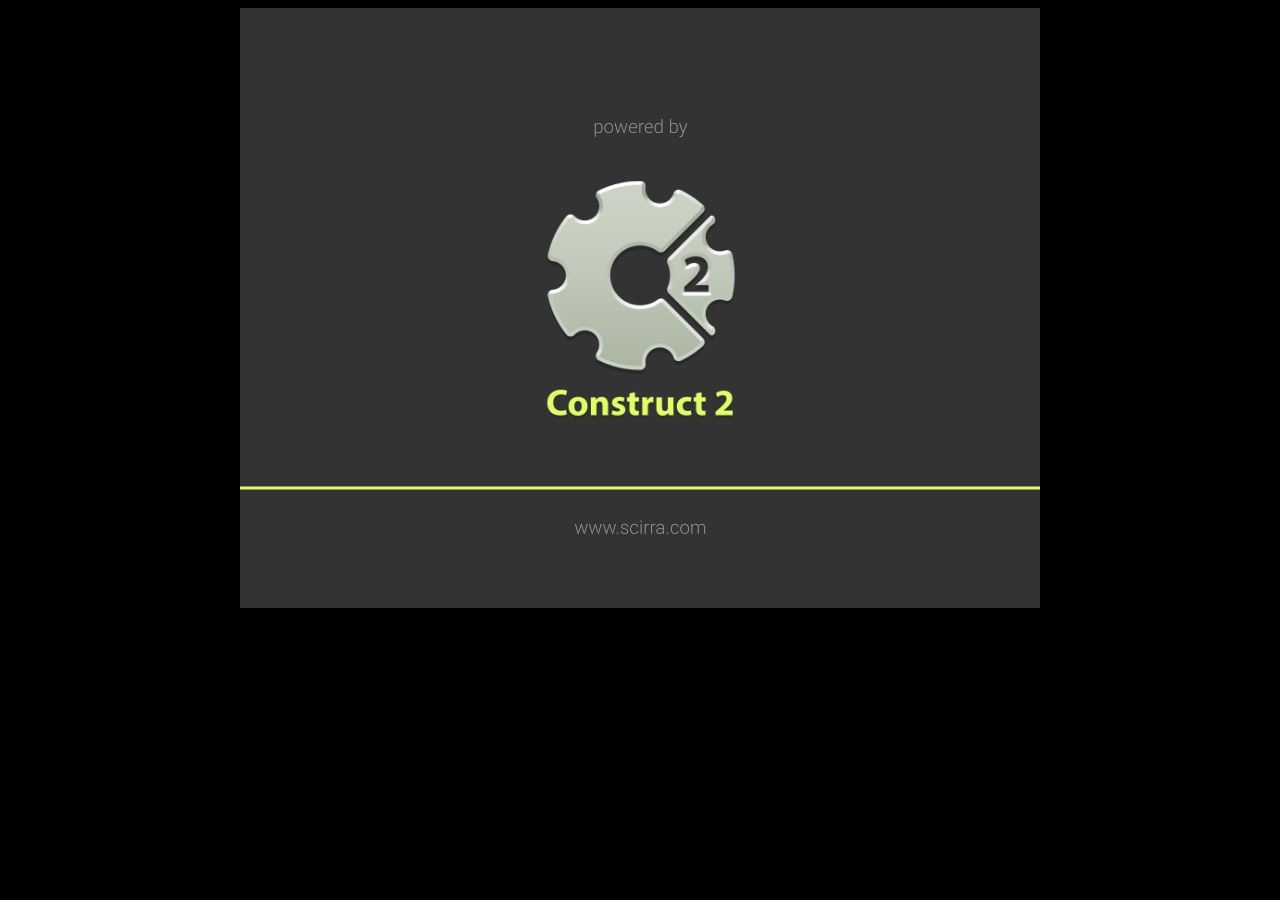
<file: index.html>
﻿<!DOCTYPE html>
<html manifest="offline.appcache">
<head>
    <meta charset="UTF-8" />
	
	<!-- This ensures the canvas works on IE9+.  Don't remove it! -->
	<meta http-equiv="X-UA-Compatible" content="IE=edge,chrome=1" />
	
	<!-- Standardised web app manifest -->
	<link rel="manifest" href="appmanifest.json" />
	
	<title>Multiplication Zombies</title>
	<!-- Note: running this exported project from disk may not work exactly like preview, since browsers block some features on the file:// protocol.  Once you've uploaded it to a server, it should work OK. -->
	
    <!-- This outlines the canvas with a black border and makes the page background black. -->
	<style type="text/css">
		body { background-color: black; color: white; }
		canvas { -ms-touch-action: none; }
	</style>


</head> 
 
<body> 
	<div id="fb-root"></div>
	<div style="text-align: center;">

	<script>
	// Issue a warning if trying to preview an exported project on disk.
	(function(){
		// Check for running exported on file protocol
		if (window.location.protocol.substr(0, 4) === "file")
		{
			alert("Exported games won't work until you upload them. (When running on the file:/// protocol, browsers block many features from working for security reasons.)");
		}
	})();
	</script>

		<!-- The canvas must be inside a div called c2canvasdiv -->
		<div id="c2canvasdiv" style="margin: 0 auto; width: 800px; height: 600px;">
		
			<!-- The canvas the project will render to.  If you change its ID, don't forget to change the
			ID the runtime looks for in the jQuery ready event (above). -->
			<canvas id="c2canvas" width="800" height="600">
				<!-- This text is displayed if the visitor's browser does not support HTML5.
				You can change it, but it is a good idea to link to a description of a browser
				and provide some links to download some popular HTML5-compatible browsers. -->
				Your browser does not appear to support HTML5.  Try upgrading your browser to the latest version.  <a href="http://www.whatbrowser.org">What is a browser?</a>
				<br/><br/><a href="http://www.microsoft.com/windows/internet-explorer/default.aspx">Microsoft Internet Explorer</a><br/>
				<a href="http://www.mozilla.com/firefox/">Mozilla Firefox</a><br/>
				<a href="http://www.google.com/chrome/">Google Chrome</a><br/>
				<a href="http://www.apple.com/safari/download/">Apple Safari</a><br/>
			</canvas>
			
		</div>

        <br />
		

	</div>
	
	<!-- Pages load faster with scripts at the bottom -->
	
	<!-- Construct 2 exported games require jQuery. -->
	<script src="jquery-2.1.1.min.js"></script>


	
    <!-- The runtime script.  You can rename it, but don't forget to rename the reference here as well.
    This file will have been minified and obfuscated if you enabled "Minify script" during export. -->
	<script src="c2runtime.js"></script>

    <script>
		// Start the Construct 2 project running on window load.
		jQuery(document).ready(function ()
		{
			// Create new runtime using the c2canvas
			cr_createRuntime("c2canvas");
		});
		
		// Pause and resume on page becoming visible/invisible
		function onVisibilityChanged() {
			if (document.hidden || document.mozHidden || document.webkitHidden || document.msHidden)
				cr_setSuspended(true);
			else
				cr_setSuspended(false);
		};
		
		document.addEventListener("visibilitychange", onVisibilityChanged, false);
		document.addEventListener("mozvisibilitychange", onVisibilityChanged, false);
		document.addEventListener("webkitvisibilitychange", onVisibilityChanged, false);
		document.addEventListener("msvisibilitychange", onVisibilityChanged, false);
		
		function OnRegisterSWError(e)
		{
			console.warn("Failed to register service worker: ", e);
		};
		
		// Runtime calls this global method when ready to start caching (i.e. after startup).
		// This registers the service worker which caches resources for offline support.
		window.C2_RegisterSW = function C2_RegisterSW()
		{
			if (!navigator.serviceWorker)
				return;		// no SW support, ignore call
			
			try {
				navigator.serviceWorker.register("sw.js", { scope: "./" })
				.then(function (reg)
				{
					console.log("Registered service worker on " + reg.scope);
				})
				.catch(OnRegisterSWError);
			}
			catch (e)
			{
				OnRegisterSWError(e);
			}
		};
    </script>
</body> 
</html>
</file>
